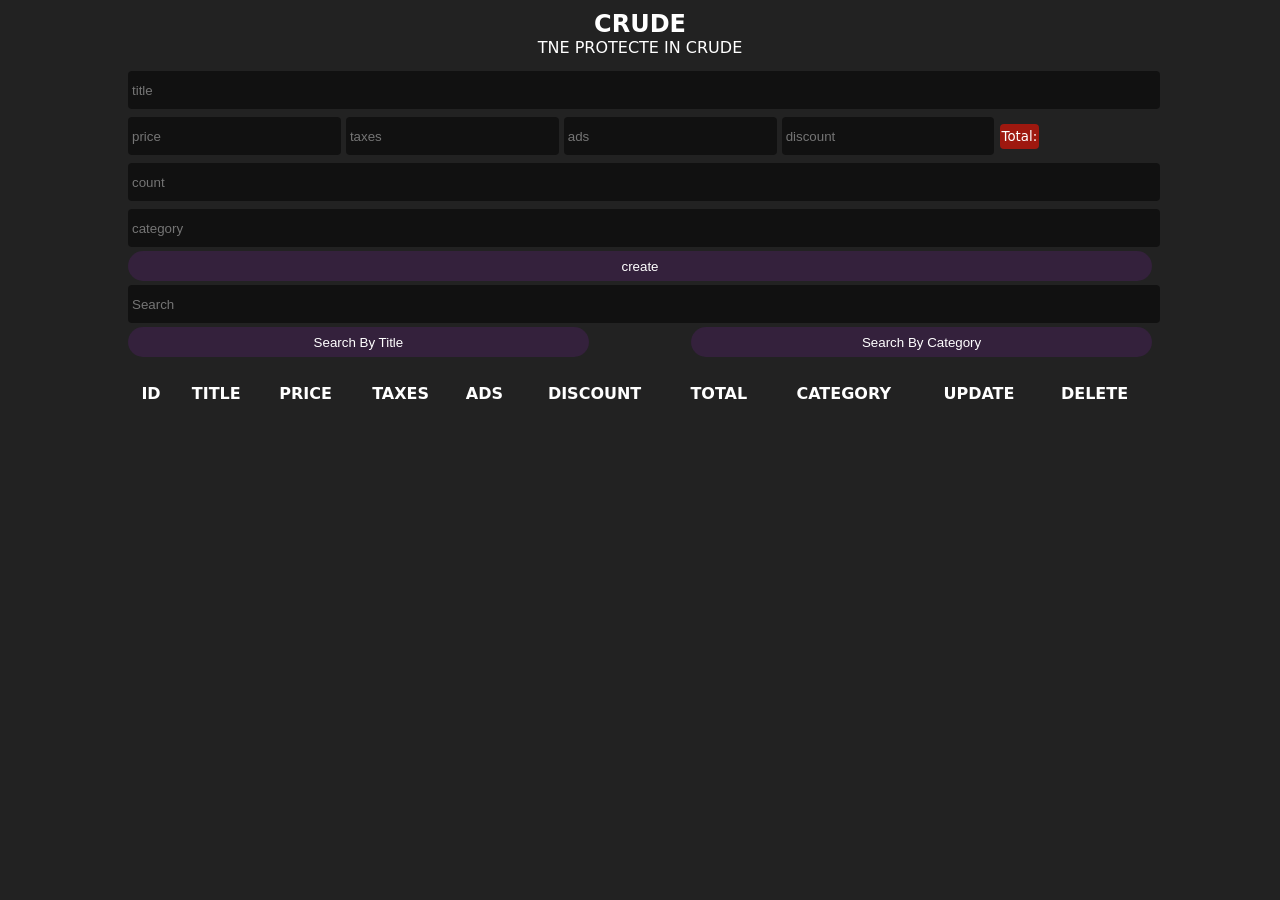
<file: index.html>
<!DOCTYPE html>
<html lang="en">
<head>
    <meta charset="UTF-8">
    <meta name="viewport" content="width=device-width, initial-scale=1.0">
    <link rel="stylesheet" href="test.css">
    <title>CRUDS</title>
</head>
<body>
   <div class="crud">
    <div class="head">
      <h2>crude</h2>
      <p>TNE PROTECTE IN CRUDE</p>
    </div>
      <div class="inputs">
      <input  placeholder="title" type="text" id="title">
      <div class="price">
        <input  onkeyup="getTotal()"  type="number" id="price"    placeholder="price"  >
        <input   onkeyup="getTotal()" type="number" id="taxes" placeholder="taxes">
       <input   onkeyup="getTotal()"  type="number" id="ads" placeholder="ads">
        <input  onkeyup="getTotal()" type="number" id="discount" placeholder="discount">
        <small  id="total"></small>
      </div>
      <input  type="number"id="count" placeholder="count">
      <input  type="text"id="category" placeholder="category">
      <button id="submit">create</button>
      </div>
      <div class="outputs"> 
      <div class="searchBlock">
        <input onkeyup="searchData(this.value)" type="text" id="search" placeholder="Search">
        <div class="btnSearch">
          <button onclick="getSearchMood(this.id)" id="searchTitle">Search By Title</button>
          <button onclick="getSearchMood(this.id)" id="searchCategory">Search By Category</button>
        </div>
      </div>
      <div id="deleteAll">
      </div>
      <table>
        <thead>
        <tr>
          <th>id</th>
          <th>title</th>
          <th>price</th>
          <th>taxes</th> 
          <th>ads</th> 
          <th>discount</th>
          <th>total</th>
          <th>category</th>
           <th>update</th>
            <th>delete</th>
        </tr>    
         </thead>
        <tbody id="tbody">
         
        </tbody>  
         </table>
      </div>
   </div>
     <script src="index.js"></script>
</body>
</html>
</file>
<file: test.css>
*{
    margin: 0;
    padding: 0;
}
body{
    background:#222;     
    color: #fff;
    font-family:system-ui;

}
.crud{
    width: 80%;
    margin: auto;
}
.head{
    text-align: center;
    text-transform: uppercase;
    margin: 10px 0;

}
input{
width: 100%;
height: 30px;
outline: none;
 border: none;
 background: #111;
margin:4px 0 ;
border-radius: 4px;
padding: 4px;
color: #fff;

}
input:focus{
    background: #000;
    transform: scale(1.1);

}
.price input{
    width: 20%;

}
#total{
    background: #ff11008f;
    padding: 5px 2px;
    border-radius: 4px;
}
#total::before{
    content: 'Total:';
}
button{
    width: 100%;
    height: 30px;
    border: none;
    cursor: pointer;
    background: #581f6f56;
    color: #fff;
    border-radius: 20px;
    transition: 0.5s;
}
button:hover{
    background: #7904a7a3 ;
    letter-spacing:1px;
}
.btnSearch{
    display: flex;
    justify-content: space-between;


}
.btnSearch button{
     width: 45%;
}
#deleteAll{
    margin: 20px 0;
}

table{
    width: 100%;
    text-align: center;
    margin: 10px 0;
}
table th{
    text-transform: uppercase;
}
th,td{
    padding: 5px;
}
</file>
